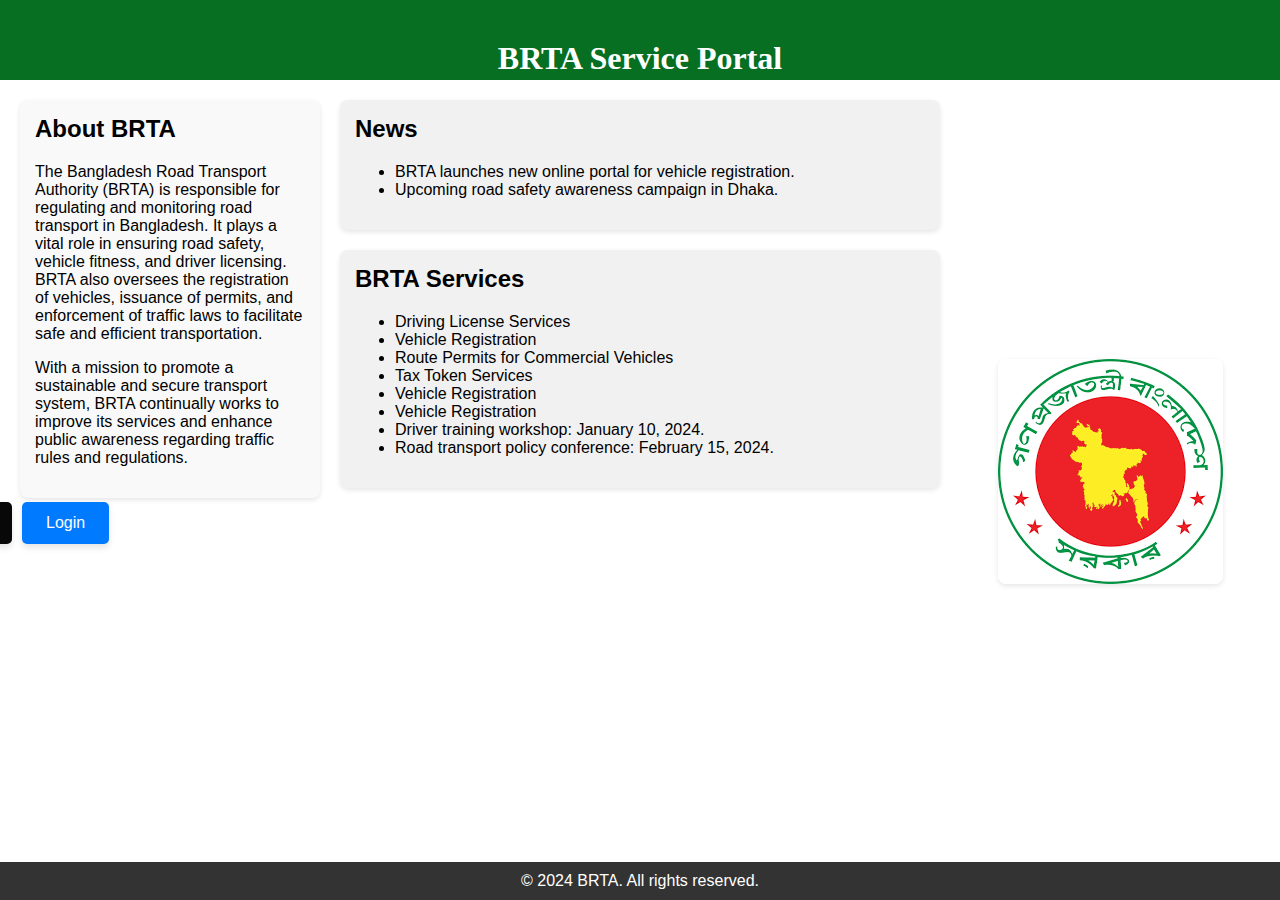
<file: brta/index.html>
<!DOCTYPE html>
<html lang="en">
  <head>
    <meta charset="UTF-8" />
    <meta name="viewport" content="width=device-width, initial-scale=1.0" />
    <title>BRTA Service Portal</title>
    <link rel="stylesheet" href="test.css" />
  </head>
  <body>
    <header>
      <nav>
        <h1>BRTA Service Portal</h1>
      </nav>
    </header>
    <main>
      <div class="container">
        <div class="lgn">
          <a href="login.php"><button>Login</button></a>
        </div>
        <div class="Signup">
          <a href="signup.php"><button>Signup</button></a>
        </div>
      </div>

      <section id="about">
        <article>
          <h2>About BRTA</h2>
          <p>
            The Bangladesh Road Transport Authority (BRTA) is responsible for
            regulating and monitoring road transport in Bangladesh. It plays a
            vital role in ensuring road safety, vehicle fitness, and driver
            licensing. BRTA also oversees the registration of vehicles, issuance
            of permits, and enforcement of traffic laws to facilitate safe and
            efficient transportation.
          </p>
          <p>
            With a mission to promote a sustainable and secure transport system,
            BRTA continually works to improve its services and enhance public
            awareness regarding traffic rules and regulations.
          </p>
        </article>
      </section>
      <section id="news-and-events">
        <div id="news">
          <h2>News</h2>
          <ul>
            <li>BRTA launches new online portal for vehicle registration.</li>
            <li>Upcoming road safety awareness campaign in Dhaka.</li>
          </ul>
        </div>
        <div id="events">
          <h2>BRTA Services</h2>
          <ul>
            <li>Driving License Services</li>
            <li>Vehicle Registration</li>
            <li>Route Permits for Commercial Vehicles</li>
            <li>Tax Token Services</li>
            <li>Vehicle Registration</li>
            <li>Vehicle Registration</li>

            <li>Driver training workshop: January 10, 2024.</li>
            <li>Road transport policy conference: February 15, 2024.</li>
          </ul>
        </div>
      </section>
      <section id="picture">
        <img src="bd.png" alt="BRTA image placeholder" />
      </section>
    </main>
    <footer>&copy; 2024 BRTA. All rights reserved.</footer>
  </body>
</html>
</file>
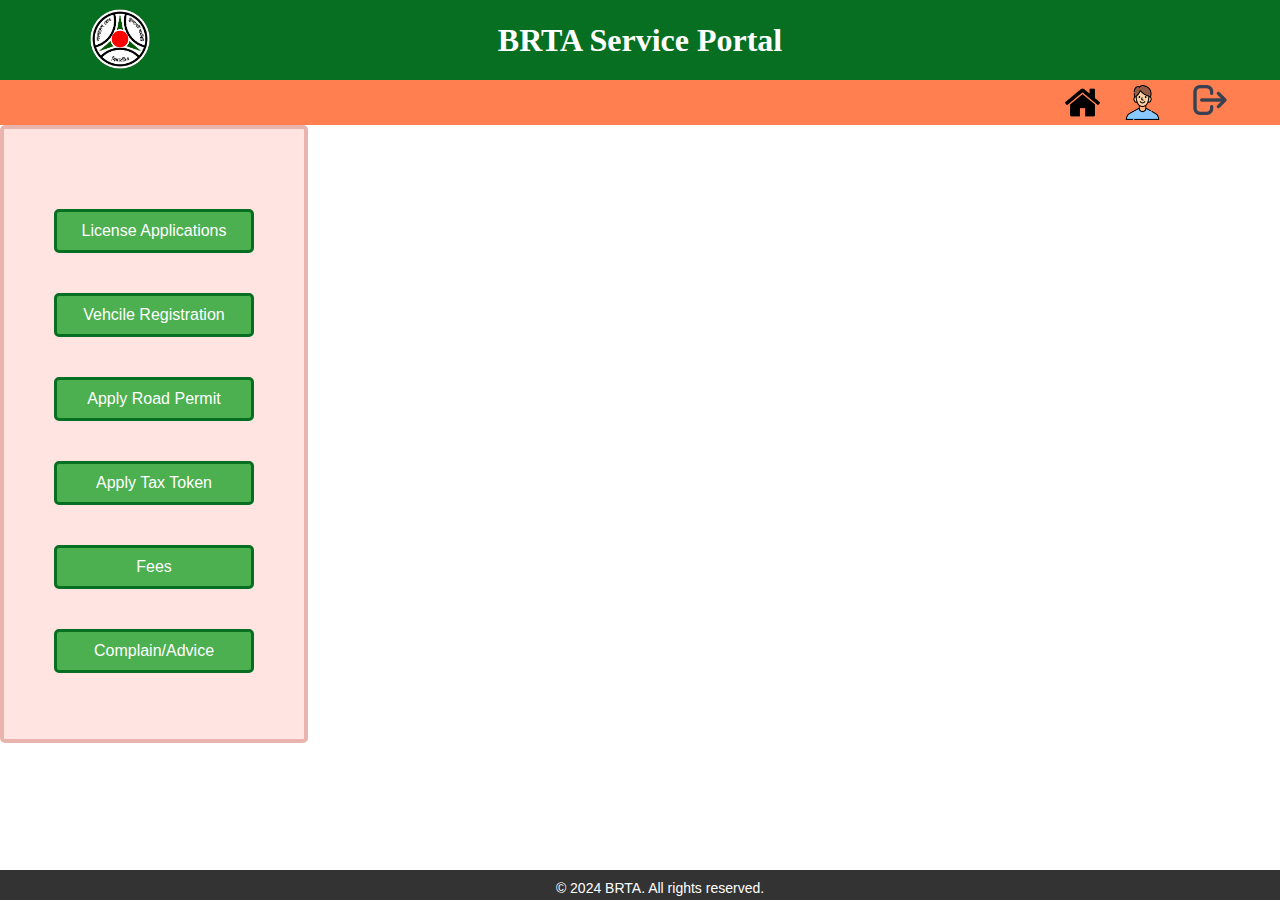
<file: brta/template.html>
<!DOCTYPE html>
<html lang="en">
  <head>
    <meta charset="UTF-8" />
    <meta name="viewport" content="width=device-width, initial-scale=1.0" />
    <title>BrtaHome</title>
    <link rel="stylesheet" href="template.css" />
  </head>
  <body>
    <header>
      <h1>BRTA Service Portal</h1>
    </header>
    <div id="brtalogo"><img src="brta.png" /></div>

    <div class="navbar">
      <div id="profile">
        <img src="profile.png" />
      </div>
      <div id="home"><img src="home.png" /></div>
      <div id="logout">
        <a href="logout.php"><img src="logout.png" /></a>
      </div>
    </div>

    <div class="buttons">
      <a href="licenseapplication.php"><button>License Applications</button></a>
      <button>Vehcile Registration</button>
      <button>Apply Road Permit</button>
      <button>Apply Tax Token</button>
      <button>Fees</button>
      <button>Complain/Advice</button>
    </div>
    <footer>&copy; 2024 BRTA. All rights reserved.</footer>
  </body>
</html>
</file>
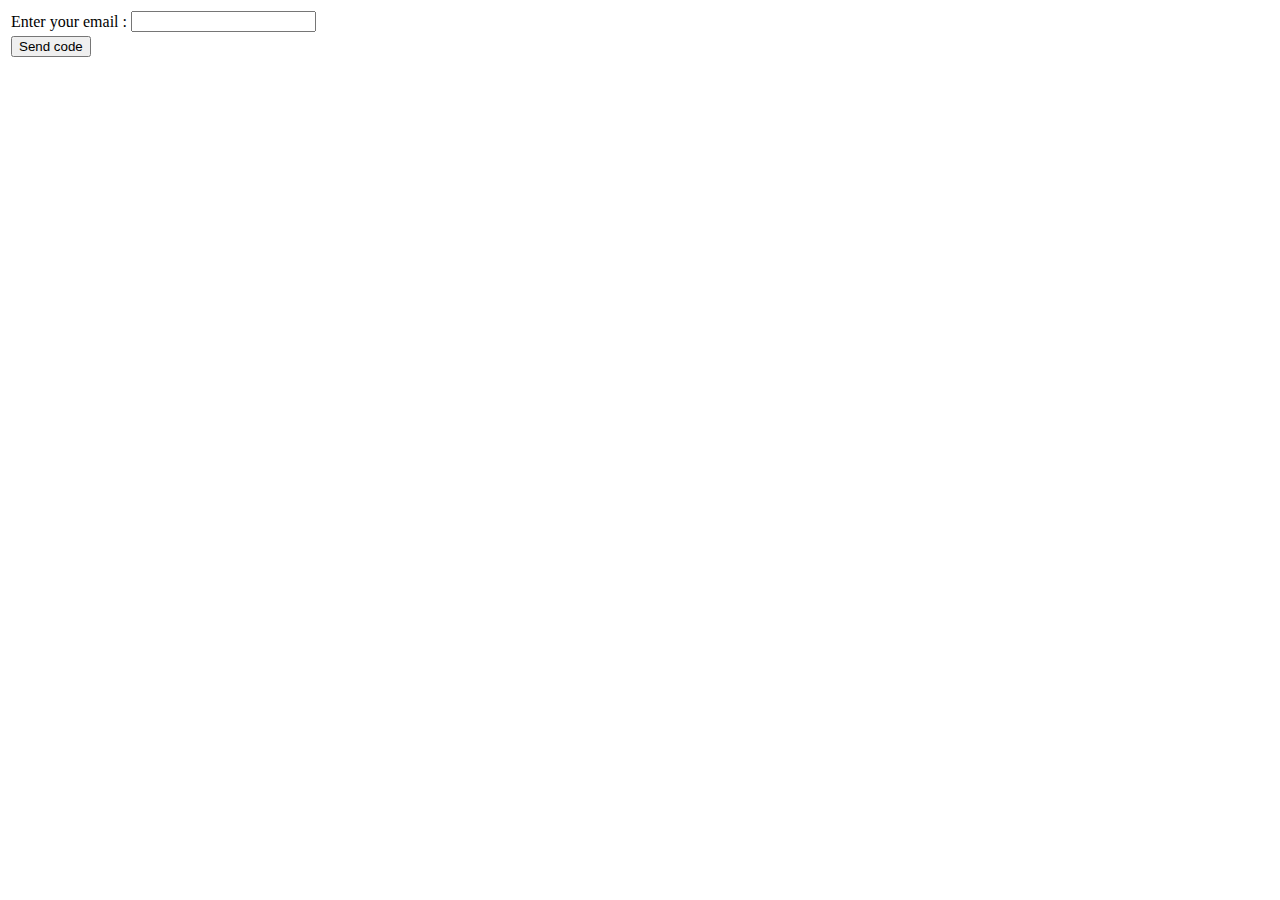
<file: view/forgetpass.html>
<!DOCTYPE html>
<html lang="en">
  <head>
    <meta charset="UTF-8" />
    <meta name="viewport" content="width=device-width, initial-scale=1.0" />
    <title>Forget Password</title>
  </head>
  <body>
    <form method="post" action="../model/otp.php">
      <table>
        <tr>
          <td>Enter your email :</td>
          <td><input type="text" name="email" /></td>
        </tr>
        <td><input type="submit" name="submit" value="Send code" /></td>
      </table>
    </form>
  </body>
</html>
</file>
<file: brta/test.css>
/* General Styles */
body {
  font-family: Arial, sans-serif;
  margin: 0;
  padding: 0;
  display: flex;
  flex-direction: column;
  min-height: 100vh;
}

header {
  background-color: #066f22;

  color: white;
  padding: 40px 20px;
  display: flex;
  justify-content: space-between;
  align-items: center;
  position: relative;
}

header h1 {
  font-family: "Times New Roman", Times, serif;
  font-size: xx-large;
  margin: 0;
  position: absolute;
  left: 50%;
  transform: translateX(-50%);
}

main {
  display: flex;
  flex: 1;
  padding: 20px;
  gap: 20px;
}

/* General Container Style */
.container {
  position: absolute;
  top: 500px; /* 400px from the top */
  left: px; /* 500px from the left */
  display: flex;
  flex-direction: column;
  gap: 20px; /* Space between the buttons */
}

/* General Button Style */
.container button {
  padding: 12px 24px;
  font-size: 16px;
  color: #ffffff;
  background-color: #007bff;
  border: none;
  border-radius: 5px;
  cursor: pointer;
  box-shadow: 0 4px 6px rgba(0, 0, 0, 0.1);
  transition: background-color 0.3s ease, transform 0.2s ease;
}

/* Hover Effect */
.container button:hover {
  background-color: #0056b3;
  transform: scale(1.05);
}

/* Active Effect */
.container button:active {
  background-color: #003f7f;
  transform: scale(0.95);
}

/* Remove default anchor styling */
.container a {
  text-decoration: none;
}

.lgn button {
  position: absolute;
  left: 2px;
  top: 2px;

  padding: 12px 24px;
  font-size: 16px;
  color: #ffffff;
  background-color: #007bff;
  border: none;
  border-radius: 5px;
  cursor: pointer;
  box-shadow: 0 4px 6px rgba(0, 0, 0, 0.1);
  transition: background-color 0.3s ease, transform 0.2s ease;
}
.lgn button:hover {
  background-color: #0056b3;
  transform: scale(1.05);
}

.lgn button:active {
  background-color: #003f7f;
  transform: scale(0.95);
}

/* Remove default anchor styling */
.lgn a {
  text-decoration: none;
}
/* Style for the login container */
.login {
  position: relative;
  right: 10px;
  padding: 10%; /* Optional: Add padding */
}

/* Style for the anchor tag and button */
.login a {
  text-decoration: none; /* Remove underline from the link */
}

.login button {
  position: relative;
  right: 10px;
  padding: 10px 20px;
  background-color: rgb(8, 8, 8); /* Button background color */
  color: white; /* Text color */
  border: none; /* Remove default border */
  border-radius: 5px; /* Rounded corners */
  cursor: pointer; /* Change cursor to pointer */
  font-size: 16px; /* Optional: Adjust font size */
  transition: background-color 0.3s; /* Optional: Add hover effect */
}

/* Optional: Hover effect for the button */
.login button:hover {
  background-color: rgb(155, 98, 98); /* Darker background on hover */
}

.Signup {
  position: absolute; /* Allows precise positioning */
  top: 1%; /* Adjust distance from the top of the page */
  right: 5%; /* Positions the container at the right edge */
  padding: 10%; /* Optional: Add padding */
}

/* Style for the anchor tag and button */
.Signup a {
  text-decoration: none; /* Remove underline from the link */
}

.Signup button {
  position: absolute;

  right: 8px;
  top: 2px;
  padding: 12px 20px;
  background-color: rgb(8, 8, 8); /* Button background color */
  color: white; /* Text color */
  border: none; /* Remove default border */
  border-radius: 5px; /* Rounded corners */
  cursor: pointer; /* Change cursor to pointer */
  font-size: 16px; /* Optional: Adjust font size */
  transition: background-color 0.3s; /* Optional: Add hover effect */
}

/* Optional: Hover effect for the button */
.Signup button:hover {
  background-color: rgb(50, 50, 50); /* Darker background on hover */
}

/* About Section */
#about {
  flex: 1;
}

#about article {
  background-color: #f9f9f9;
  padding: 15px;
  border-radius: 8px;
  box-shadow: 0 2px 5px rgba(0, 0, 0, 0.1);
}

#about h2 {
  margin-top: 0;
}

/* News and Events Section */
#news-and-events {
  flex: 2;
  display: flex;
  flex-direction: column;
  gap: 20px;
}

#news,
#events {
  background-color: #f1f1f1;
  padding: 15px;
  border-radius: 8px;
  box-shadow: 0 2px 5px rgba(0, 0, 0, 0.1);
}

#news h2,
#events h2 {
  margin-top: 0;
}

/* Picture Section */
#picture {
  flex: 1;
  display: flex;
  align-items: center;
  justify-content: center;
}

#picture img {
  max-width: 100%;
  max-height: 100%;
  border-radius: 8px;
  box-shadow: 0 2px 5px rgba(0, 0, 0, 0.1);
}

/* Footer */
footer {
  background-color: #333;
  color: white;
  text-align: center;
  padding: 10px 0;
  position: relative;
  bottom: 0;
  width: 100%;
}
</file>
<file: brta/template.css>
/* General Styles */
body {
  font-family: Arial, sans-serif;
  margin: 0;
  padding: 0;
  display: flex;
  flex-direction: column;
  min-height: 100vh;
  background-color: white;
}
header {
  background-color: #066f22;

  color: white;
  padding: 40px 20px;
  display: flex;
  justify-content: space-between;
  align-items: center;
  position: relative;
}
header h1 {
  font-family: "Times New Roman", Times, serif;
  font-size: xx-large;
  margin: 0;
  position: absolute;
  left: 50%;
  transform: translateX(-50%);
}
#brtalogo {
  position: absolute; /* Allows precise positioning */
  top: 9px; /* Distance from the top edge of the page */
  left: 90px; /* Distance from the left edge of the page */
}
#brtalogo img {
  width: 60px; /* Set the desired logo width */
  height: auto; /* Maintain aspect ratio */
}

.navbar {
  background-color: coral;
  height: 45px;
}
#logout {
  position: absolute;
  top: 80px;
  right: 50px;
}

#logout img {
  height: 40px;

  width: 40px;
}
#logout img:hover {
  height: 42px;

  width: 42px;
}

.buttons {
  position: absolute;
  background-color: mistyrose;
  height: 610px;
  width: 300px;
  display: flex;
  flex-direction: column; /* Stack buttons vertically */
  gap: 40px; /* Space between buttons */
  align-items: center; /* Center-align the buttons horizontally */

  top: 125px;
  border-radius: 5px;
  border: 4px solid;
  border-color: rgb(234, 180, 174);
}

.buttons button {
  position: relative;
  top: 80px;
  background-color: #4caf50; /* Green background */
  color: white; /* White text */
  border: none; /* No border */
  padding: 10px 20px; /* Spacing inside button */
  text-align: center; /* Center the text */
  text-decoration: none; /* Remove underline if it's a link */
  display: block; /* Ensure buttons take up full width */
  font-size: 16px; /* Text size */
  cursor: pointer; /* Pointer cursor on hover */
  border-radius: 5px; /* Rounded corners */
  border: 3px solid;
  border-color: #066f22;
  transition: background-color 0.3s ease, transform 0.2s ease; /* Smooth hover effect */
  width: 200px; /* Set a fixed width for buttons */
}

.buttons button:hover {
  background-color: #45a049; /* Darker green on hover */
  transform: scale(1.05); /* Slight zoom effect */
}

.buttons button:active {
  background-color: #3e8e41; /* Even darker green on click */
  transform: scale(1); /* Reset zoom */
}

.buttons a {
  text-decoration: none;
}

#home {
  position: absolute;
  top: 85px;
  right: 180px;
}
#home img:hover {
  height: 40px;

  width: 40px;
}
#home img {
  height: 35px;

  width: 35px;
}
#profile {
  position: absolute;
  top: 85px;
  right: 120px;
}

#profile img {
  height: 35px;

  width: 35;
}

footer {
  background-color: #333; /* Light gray background for a clean look */
  color: white; /* Dark text for contrast */
  text-align: center; /* Center the text */
  padding: 10px 20px; /* Add some space around the text */
  font-family: Arial, sans-serif; /* Set a simple, modern font */
  font-size: 14px; /* Adjust text size */
  /* Optional: Add a subtle top border */
  position: fixed; /* Sticks the footer to the bottom of the page */
  bottom: 0; /* Position at the very bottom */
  height: 10px;
  width: 100%; /* Ensure it spans the full width of the page */
}
</file>
